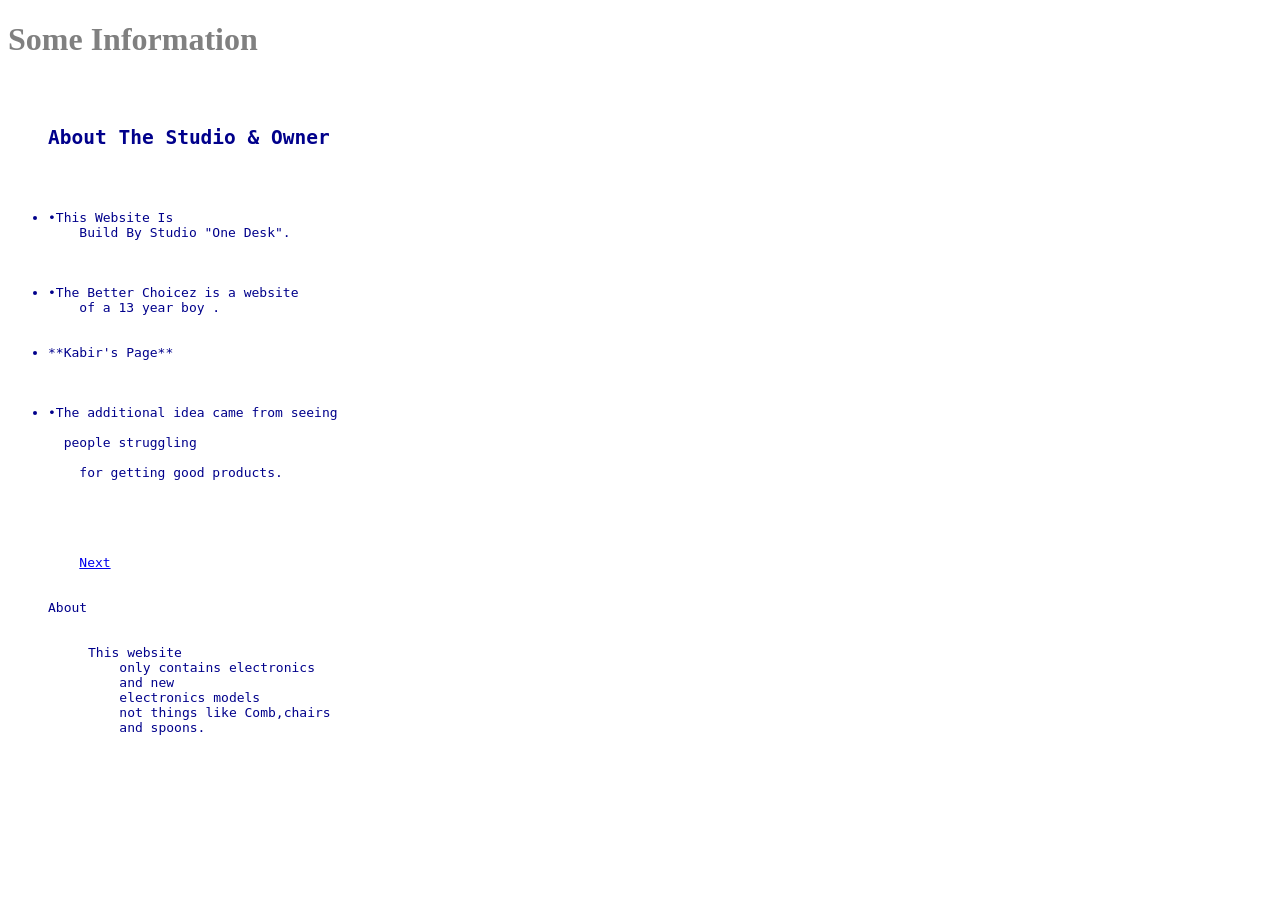
<file: index.html>
<!DOCTYPE html>
<html>
<head>
    <meta charset="UTF-8">
    <meta name="viewport" content="width=device-width, initial-scale=1.0">
    <title>Sign Up</title>

    
</head>

<body class="body">

    <div class="signup-box">

        <h1>Some Information</h1>
<pre>
<table>
  <ul class="unorder">
    <h2>About The Studio & Owner</h2>
    
    <li>•This Website Is 
    Build By Studio "One Desk". </li>
    
    <li>•The Better Choicez is a website
    of a 13 year boy . </li>
      <li>**Kabir's Page**</li>
    
  <li>•The additional idea came from seeing
  
  people struggling 
  
    for getting good products.</li>
    <br><br>
    
    <a href ="home.html">Next</a>
    
    <dt>About</dt>
    <dd>This website 
    only contains electronics
    and new 
    electronics models
    not things like Comb,chairs
    and spoons.</dd>
    
  </ul>
</table>
</pre>

 <style>
 .body{
  background-color:white;
  color: grey;
  
  }
 .unorder{
   color: darkblue;
   margin-right: 300px;
 }
 
 </style>

</body>
</html>
</file>
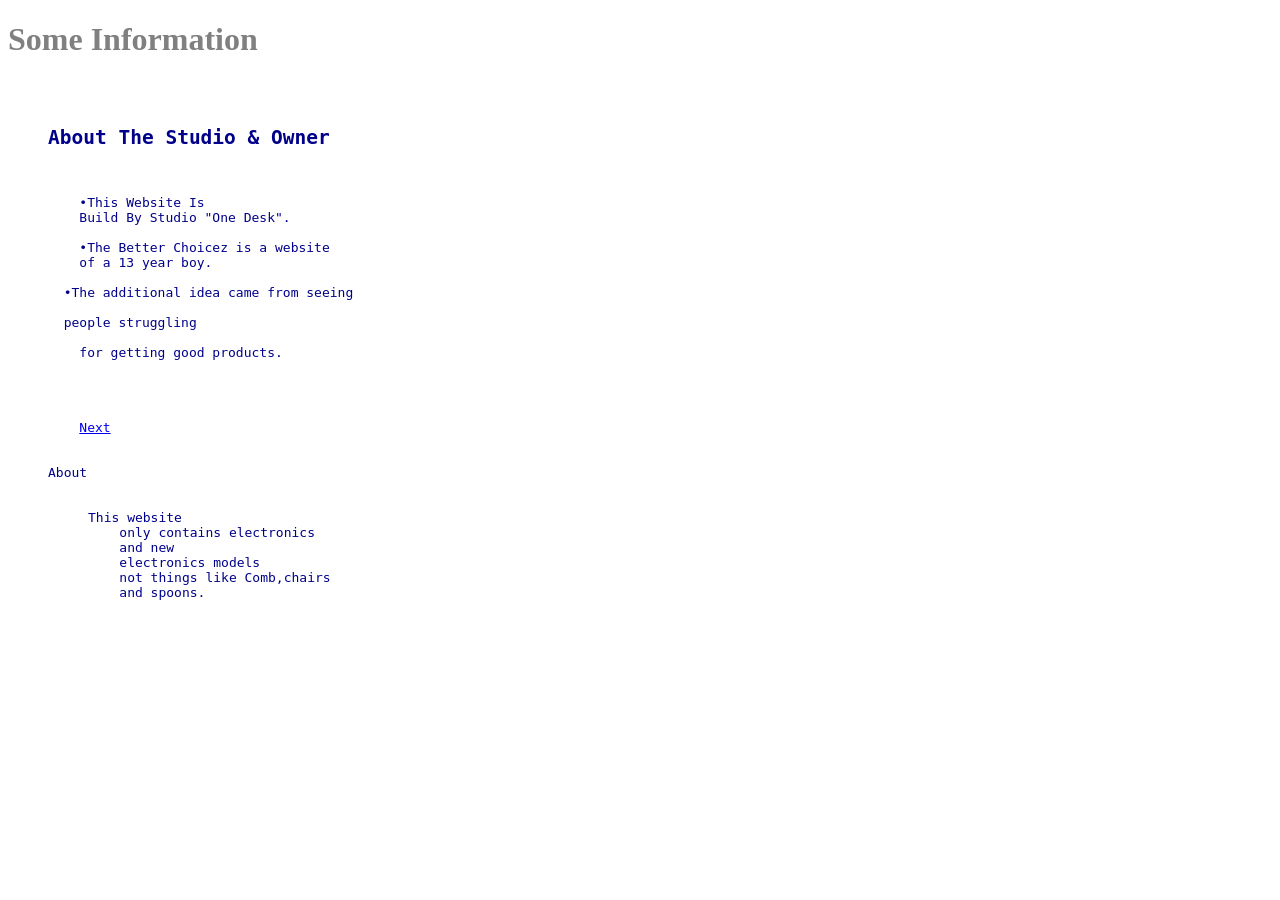
<file: signup.html>
<!DOCTYPE html>
<html>
<head>
    <meta charset="UTF-8">
    <meta name="viewport" content="width=device-width, initial-scale=1.0">
    <title>Sign Up</title>

    
</head>

<body class="body">

    <div class="signup-box">

        <h1>Some Information</h1>
<pre>
<table>
  <ul class="unorder">
    <h2>About The Studio & Owner</h2>
    
    <il>•This Website Is 
    Build By Studio "One Desk". </il>
    
    <il>•The Better Choicez is a website
    of a 13 year boy. </il>
    
  <il>•The additional idea came from seeing
  
  people struggling 
  
    for getting good products.</il>
    <br><br>
    
    <a href ="index.html">Next</a>
    
    <dt>About</dt>
    <dd>This website 
    only contains electronics
    and new 
    electronics models
    not things like Comb,chairs
    and spoons.</dd>
    
  </ul>
</table>
</pre>

 <style>
 .body{
  background-color:white;
  color: grey;
  
  }
 .unorder{
   color: darkblue;
   margin-right: 300px;
 }
 
 </style>

</body>
</html>
</file>
